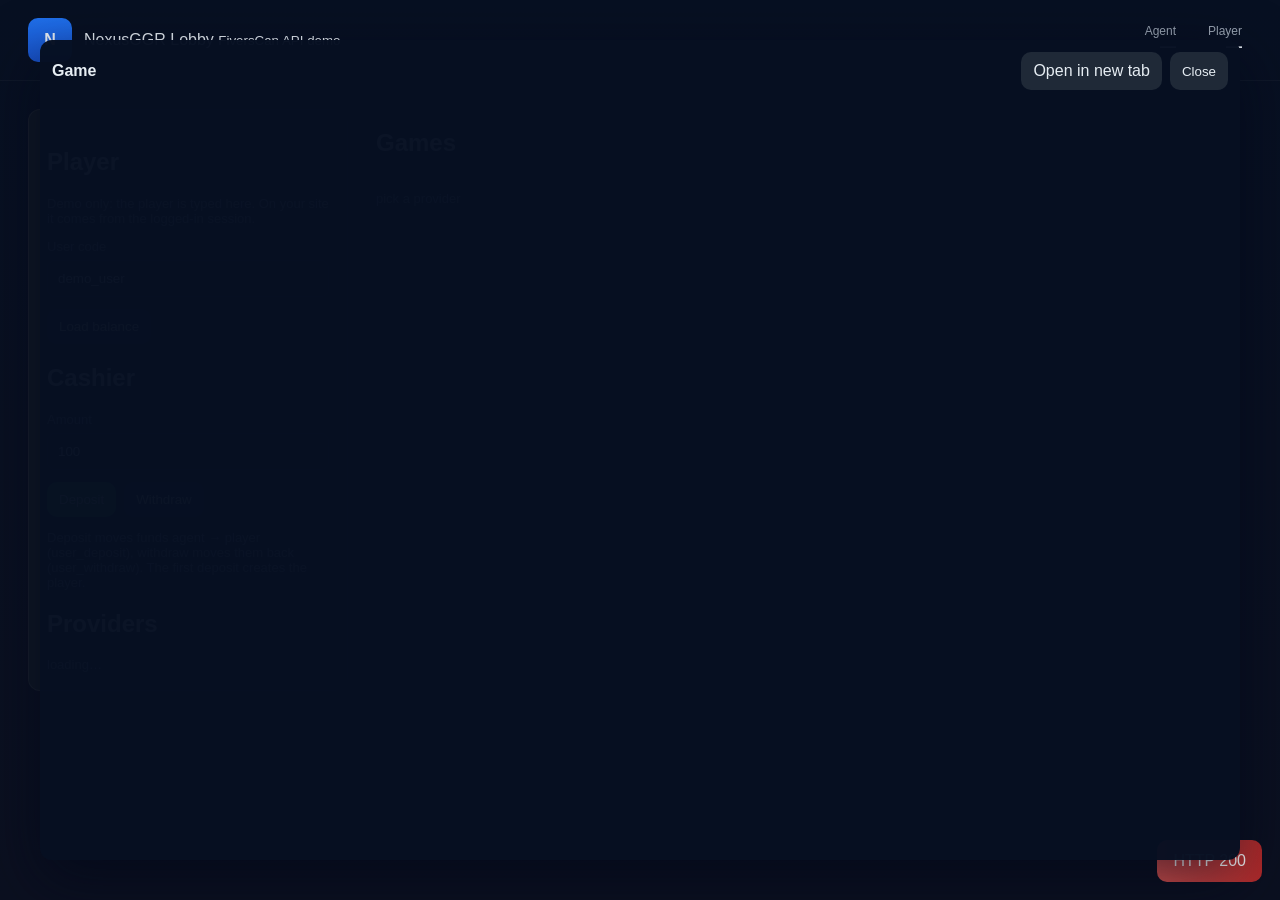
<file: index.html>
<!doctype html>
<!--
  NexusGGR / FiversCan API — HTML lobby sample
  =============================================
  A minimal player-facing lobby: pick a provider, pick a game, play it in an iframe, top up or cash out.
  The browser NEVER talks to the FiversCan API directly (that would expose your agent_token) — every call
  goes to api.php on your own server, which holds the credentials and forwards to the API.

  Run:  FVS_API_URL=https://api.example.com FVS_AGENT_CODE=... FVS_AGENT_TOKEN=... php -S 127.0.0.1:8080
        then open http://127.0.0.1:8080/index.html
  API access: https://t.me/casino_api777  ·  https://nexusggr.games
-->
<html lang="en">
<head>
  <meta charset="utf-8">
  <meta name="viewport" content="width=device-width, initial-scale=1">
  <title>NexusGGR Lobby — FiversCan API demo</title>
  <link rel="stylesheet" href="index.css">
</head>
<body>
  <header class="topbar">
    <div class="brand">
      <span class="brand-mark">N</span>
      <span>NexusGGR Lobby <small>FiversCan API demo</small></span>
    </div>
    <div class="balances">
      <div class="balance"><span>Agent</span><strong id="agent-balance">—</strong></div>
      <div class="balance"><span>Player</span><strong id="user-balance">—</strong></div>
    </div>
  </header>

  <main class="layout">
    <aside class="panel">
      <h2>Player</h2>
      <p class="hint">Demo only: the player is typed here. On your site it comes from the logged-in session.</p>
      <label class="field">
        <span>User code</span>
        <input id="user-code" value="demo_user" maxlength="32" pattern="[A-Za-z0-9_]+" autocomplete="off">
      </label>
      <button id="load-user" class="btn">Load balance</button>

      <h2>Cashier</h2>
      <label class="field">
        <span>Amount</span>
        <input id="amount" type="number" min="0.01" step="0.01" value="100">
      </label>
      <div class="row">
        <button id="deposit" class="btn btn-primary">Deposit</button>
        <button id="withdraw" class="btn">Withdraw</button>
      </div>
      <p class="hint">Deposit moves funds agent → player (user_deposit), withdraw moves them back (user_withdraw). The first deposit creates the player.</p>

      <h2>Providers</h2>
      <div id="providers" class="chips" role="group" aria-label="Providers"><span class="hint">loading…</span></div>
    </aside>

    <section class="content">
      <div class="content-head">
        <h2 id="games-title">Games</h2>
        <span id="games-count" class="hint"></span>
      </div>
      <div id="games" class="grid"><span class="hint">pick a provider</span></div>
    </section>
  </main>

  <div id="player" class="player">
    <div class="player-bar">
      <strong id="player-title">Game</strong>
      <div class="row">
        <a id="player-open" class="btn" target="_blank" rel="noopener">Open in new tab</a>
        <button id="player-close" class="btn">Close</button>
      </div>
    </div>
    <iframe id="player-frame" title="Game" allow="autoplay; fullscreen" allowfullscreen src="about:blank"></iframe>
  </div>

  <div id="toast" class="toast" role="status" aria-live="polite" hidden></div>

  <script>
    // ---- api.php helper: GET with ?query or POST a JSON body; resolves {ok:true,...}, throws on {ok:false,error} ----
    async function api(action, { query = {}, body } = {}) {
      const url = `api.php?${new URLSearchParams({ action, ...query })}`;
      const res = await fetch(url, body ? { method: 'POST', headers: { 'Content-Type': 'application/json' }, body: JSON.stringify(body) } : undefined);
      const data = await res.json().catch(() => ({ ok: false, error: `HTTP ${res.status}` }));
      if (!data.ok) throw new Error(data.error + (data.detail ? ` (${data.detail})` : ''));
      return data;
    }

    const $ = (id) => document.getElementById(id);
    const state = { provider: null, providers: [] };
    const fmt = (n) => Number(n).toLocaleString(undefined, { maximumFractionDigits: 2 });
    const userCode = () => $('user-code').value.trim();

    let toastTimer;
    function toast(message, isError = true) {
      const el = $('toast');
      el.textContent = message;
      el.classList.toggle('toast-error', isError);
      el.hidden = false;
      clearTimeout(toastTimer);
      toastTimer = setTimeout(() => { el.hidden = true; }, 4000);
    }

    function setBalances({ agent_balance, user_balance }) {
      if (agent_balance !== undefined) {
        $('agent-balance').textContent = fmt(agent_balance);
        $('agent-balance').classList.add('balance-change');
        setTimeout(() => $('agent-balance').classList.remove('balance-change'), 900);
      }
      if (user_balance !== undefined) {
        $('user-balance').textContent = fmt(user_balance);
        $('user-balance').classList.add('balance-change');
        setTimeout(() => $('user-balance').classList.remove('balance-change'), 900);
      }
    }

    async function loadBalance() {
      setBalances(await api('balance', { query: { user: userCode() } }));
    }

    async function loadProviders() {
      const { providers } = await api('providers');
      state.providers = providers;
      const box = $('providers');
      box.innerHTML = '';
      providers.forEach((p) => {
        const chip = document.createElement('button');
        chip.className = 'chip' + (p.status === 1 ? '' : ' chip-off');
        chip.textContent = p.name || p.code;
        chip.dataset.code = p.code;
        chip.title = p.status === 1 ? p.code : `${p.code} — maintenance`;
        chip.disabled = p.status !== 1;
        chip.onclick = () => selectProvider(p).catch((e) => { toast(e.message); $('games').textContent = ''; });
        box.appendChild(chip);
      });
      const first = providers.find((p) => p.status === 1);
      if (first) await selectProvider(first);
    }

    async function selectProvider(p) {
      state.provider = p;
      document.querySelectorAll('.chip').forEach((c) => {
        const active = c.dataset.code === p.code;
        c.classList.toggle('chip-active', active);
        c.setAttribute('aria-pressed', String(active));
      });
      $('games-title').textContent = p.name || p.code;
      $('games').innerHTML = '<span class="hint">loading…</span>';
      const { games } = await api('games', { query: { provider: p.code } });
      if (state.provider !== p) return; // a later click won; drop this stale list
      renderGames(games);
    }

    function renderGames(games) {
      const grid = $('games');
      grid.innerHTML = '';
      $('games-count').textContent = `${games.length} games`;
      if (!games.length) {
        // Live-casino providers may return no per-table list: launching with an empty game_code opens their lobby
        const card = gameCard({ game_code: '', game_name: `${state.provider.name || state.provider.code} lobby` });
        grid.appendChild(card);
        return;
      }
      games.forEach((g) => grid.appendChild(gameCard(g)));
    }

    function gameCard(g) {
      const card = document.createElement('article');
      card.className = 'card' + (g.status === 0 ? ' card-off' : '');
      const img = document.createElement('img');
      img.loading = 'lazy';
      img.alt = '';
      img.src = g.banner || '';
      img.onerror = () => { img.remove(); card.classList.add('card-noimg'); };
      const name = document.createElement('h3');
      name.textContent = typeof g.game_name === 'object' ? (g.game_name.en || Object.values(g.game_name)[0]) : (g.game_name || g.game_code);
      const code = document.createElement('small');
      code.textContent = g.game_code || 'lobby';
      const play = document.createElement('button');
      play.className = 'btn btn-primary';
      play.textContent = g.status === 0 ? 'Maintenance' : 'Play';
      play.disabled = g.status === 0;
      play.onclick = () => launch(g, name.textContent);
      card.append(img, name, code, play);
      return card;
    }

    async function launch(g, title) {
      try {
        const { launch_url } = await api('launch', { body: { user: userCode(), provider: state.provider.code, game: g.game_code, lang: navigator.language.slice(0, 2) || 'en' } });
        const url = new URL(launch_url, location.href);
        if (!/^https?:$/.test(url.protocol)) throw new Error('unexpected launch URL'); // never load javascript: etc. into the page
        $('player-title').textContent = title;
        $('player-open').href = url.href;
        // show iframe and set src (use same-origin demo play page when available)
        const frame = $('player-frame');
        frame.src = url.href;
        $('player').classList.add('show');
      } catch (err) {
        toast(err.message);
      }
    }

    async function transfer(action) {
      const amount = Number($('amount').value);
      if (!(amount > 0)) return toast('enter an amount greater than 0');
      const buttons = [$('deposit'), $('withdraw')];
      buttons.forEach((b) => { b.disabled = true; }); // one transfer at a time: a double-click must not send two
      try {
        setBalances(await api(action, { body: { user: userCode(), amount } }));
        toast(`${action} ok`, false);
      } catch (err) {
        toast(err.message);
      } finally {
        buttons.forEach((b) => { b.disabled = false; });
      }
    }

    $('load-user').onclick = () => loadBalance().catch((e) => toast(e.message));
    $('user-code').addEventListener('change', () => loadBalance().catch((e) => toast(e.message)));
    $('deposit').onclick = () => transfer('deposit');
    $('withdraw').onclick = () => transfer('withdraw');
    $('player-close').onclick = () => {
      const frame = $('player-frame');
      $('player').classList.remove('show');
      frame.src = 'about:blank';
      loadBalance().catch(() => {}); // the balance moved while the player was in the game
    };

    (async () => {
      try {
        await loadProviders();
        await loadBalance();
      } catch (err) {
        toast(err.message);
      }
    })();
  </script>
</body>
</html>
</file>
<file: index.css>
/* Enhanced UI styles with animations and better layout */
:root{
  --bg:#0b1020;--panel:#0f1724;--muted:#9aa4b2;--accent:#2ea043;--danger:#d9534f;--card:#0d1a2b
}
*{box-sizing:border-box}
html,body{height:100%;margin:0;font-family:Inter,Segoe UI,Helvetica,Arial;color:#e6edf3;background:linear-gradient(180deg,#071022 0%,var(--bg) 100%)}
.topbar{display:flex;justify-content:space-between;align-items:center;padding:18px 28px;border-bottom:1px solid rgba(255,255,255,0.03)}
.brand{display:flex;gap:12px;align-items:center}
.brand-mark{display:inline-grid;place-items:center;width:44px;height:44px;border-radius:10px;background:linear-gradient(180deg,#1f6feb,#1851c6);font-weight:700}
.balances{display:flex;gap:12px}
.balance{background:transparent;padding:6px 10px;border-radius:8px;text-align:right}
.balance span{display:block;font-size:12px;color:var(--muted)}
.balance strong{font-size:16px}
.layout{display:grid;grid-template-columns:320px 1fr;gap:20px;padding:28px}
.panel{background:var(--panel);padding:18px;border-radius:12px;border:1px solid rgba(255,255,255,0.03)}
.field{display:block;margin-bottom:12px}
.field span{display:block;color:var(--muted);font-size:13px;margin-bottom:6px}
input[type=text],input[type=number],input{width:100%;padding:10px;border-radius:8px;border:1px solid rgba(255,255,255,0.06);background:transparent;color:inherit}
.btn{padding:10px 12px;border-radius:10px;border:none;background:#1f2937;color:#e6edf3;cursor:pointer}
.btn-primary{background:var(--accent)}
.row{display:flex;gap:8px}
.hint{color:var(--muted);font-size:13px}
.chips{display:flex;flex-wrap:wrap;gap:8px;margin-top:8px}
.chip{padding:8px 10px;border-radius:999px;background:rgba(255,255,255,0.03);border:1px solid rgba(255,255,255,0.02);cursor:pointer}
.chip-active{box-shadow:0 6px 20px rgba(46,160,67,0.12);transform:translateY(-4px)}
.chip-off{opacity:0.5}
.content{padding:0 8px}
.content-head{display:flex;justify-content:space-between;align-items:center}
.grid{display:grid;grid-template-columns:repeat(auto-fill,minmax(220px,1fr));gap:18px;margin-top:14px}
.card{background:linear-gradient(180deg,rgba(255,255,255,0.02),rgba(255,255,255,0.01));padding:12px;border-radius:12px;border:1px solid rgba(255,255,255,0.03);display:flex;flex-direction:column;gap:8px;align-items:start;transition:transform .22s ease,box-shadow .22s ease}
.card:hover{transform:translateY(-6px);box-shadow:0 20px 40px rgba(2,6,23,0.6)}
.card-noimg{padding-top:18px}
.card img{width:100%;height:120px;object-fit:cover;border-radius:8px}
.card h3{margin:0;font-size:16px}
.card small{color:var(--muted)}
.card-off{opacity:0.5}

/* Player overlay — hidden by default and shown via .show class. This prevents accidental full-screen blue overlay. */
.player{
  display:none;
  position:fixed;
  inset:40px;
  z-index:9999;
  background:rgba(7,16,34,0.98);
  border-radius:12px;
  padding:12px;
  display:flex;
  flex-direction:column;
  box-shadow:0 20px 60px rgba(2,6,23,0.6);
  transition:opacity .18s ease,transform .18s ease;
}
.player.show{
  display:flex;
  opacity:1;
  transform:translateY(0);
}
.player-bar{display:flex;justify-content:space-between;align-items:center;margin-bottom:10px}
.player iframe{flex:1;border:0;border-radius:8px;width:100%;background:transparent}
.toast{position:fixed;right:18px;bottom:18px;padding:12px 16px;border-radius:10px;background:rgba(0,0,0,0.6);color:#fff}
.toast-error{background:linear-gradient(90deg,var(--danger),#b02a2a)}
.balance-change{animation:balancePulse .9s ease}
@keyframes balancePulse{0%{transform:scale(1)}50%{transform:scale(1.08)}100%{transform:scale(1)}}

/* small coin animation */
.coins{position:relative}
.coin{position:absolute;width:18px;height:18px;border-radius:50%;background:gold;box-shadow:0 2px 6px rgba(0,0,0,0.3)}

@media (max-width:900px){.layout{grid-template-columns:1fr;padding:12px}.topbar{flex-direction:column;align-items:flex-start}}
</file>
